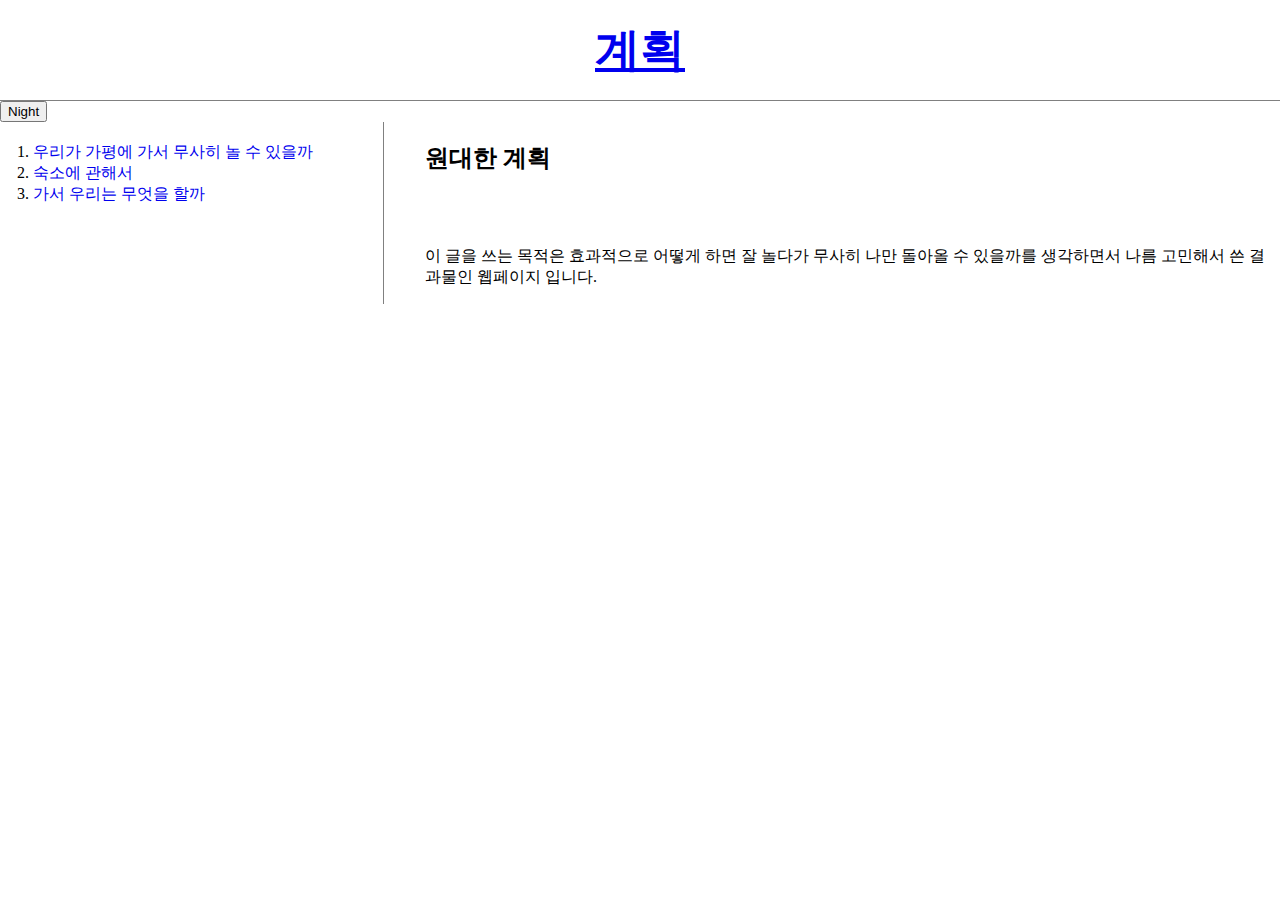
<file: index.html>
<!doctype html>

<html>
	<head>
		<title>원대한 계획</title>
		<meta charset="utf-8">
		<link rel="stylesheet"  href="style.css">
		<script src="https://ajax.googleapis.com/ajax/libs/jquery/3.4.1/jquery.min.js"></script>	
		<script src="colors.js"></script>
	</head>

	<body>
		<h1><a href = "index.html" style="text-decoration: underline;">계획</a></h1> 

		<input type="button" value="Night" onclick="nightDay(this);">
		<div id="grid">
			<ol>
				<li><a href = "1.html">우리가 가평에 가서 무사히 놀 수 있을까</a></li>
				<li><a href = "2.html">숙소에 관해서</a></li>
				<li><a href = "3.html">가서 우리는 무엇을 할까</a> </li>
			</ol>
			<!--
			<h1><a href = "index.html"><font color="red">계획</font></a></h1>
			<ol>
				<li><a href = "1.html"><font color="red">우리가 가평에 가서 무사히 놀 수 있을까</font></a></li>
				<li><a href = "2.html"><font color="red">숙소에 관해서</font></a></li>
				<li><a href = "3.html"><font color="red">가서 우리는 무엇을 할까</font></a> </li>
			</ol>
			-->
			<div id="article">
				<h2>원대한 계획</h2>
				<br><br>
				
				<p>
					이 글을 쓰는 목적은 효과적으로 어떻게 하면 잘 놀다가 무사히 나만 돌아올 수 있을까를 생각하면서 나름 고민해서 쓴 결과물인 웹페이지 입니다. 
				</p>
			</div>
		</div>
	</body>
</html>
</file>
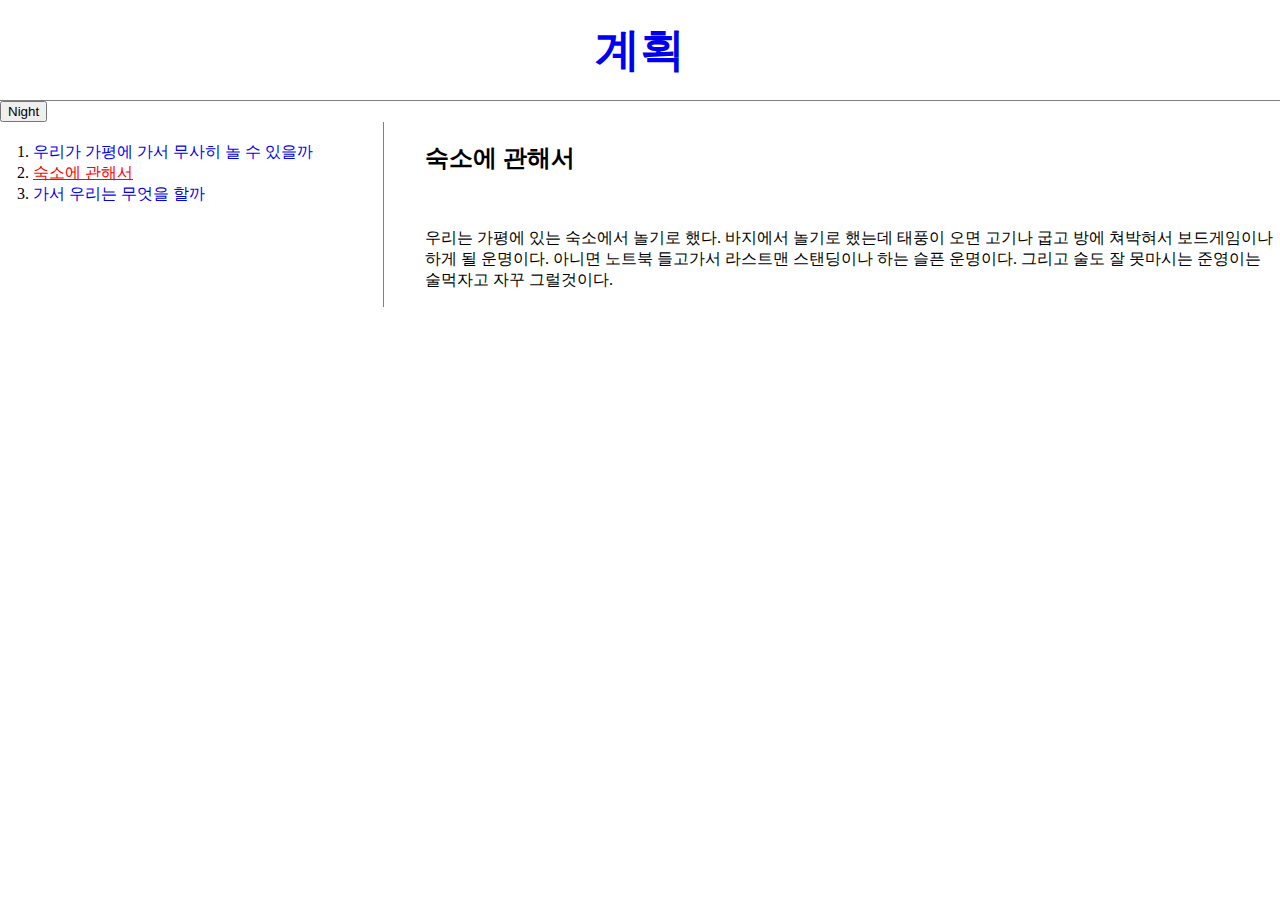
<file: 2.html>
<!doctype html>

<html>
	<head>
		<title>놀러갈수 있을까</title>
		<meta charset="utf-8">
		<link rel="stylesheet"  href="style.css">
		<script src="https://ajax.googleapis.com/ajax/libs/jquery/3.4.1/jquery.min.js"></script>
		<script src='colors.js'></script>
	</head>

	<body>
		<h1><a href = "index.html">계획</a></h1>
		<input type="button" value="Night" onclick="
			nightDay(this);
			">
		<div id="grid">
			<ol>
				<li><a href = "1.html">우리가 가평에 가서 무사히 놀 수 있을까</a></li>
				<li><a href = "2.html" style="color: red; text-decoration: underline;">숙소에 관해서</a></li>
				<li><a href = "3.html">가서 우리는 무엇을 할까</a> </li>
			</ol>
			<div id="article">
				<h2>숙소에 관해서</h2>
				<br>
				<p>
					우리는 가평에 있는 숙소에서 놀기로 했다. 바지에서 놀기로 했는데 태풍이 오면 고기나 굽고 방에 쳐박혀서 보드게임이나 하게 될 운명이다. 아니면 노트북 들고가서 라스트맨 스탠딩이나 하는 슬픈 운명이다. 그리고 술도 잘 못마시는 준영이는  술먹자고 자꾸 그럴것이다. 
				</p>
			</div>
		</div>
	</body>
</html>
</file>
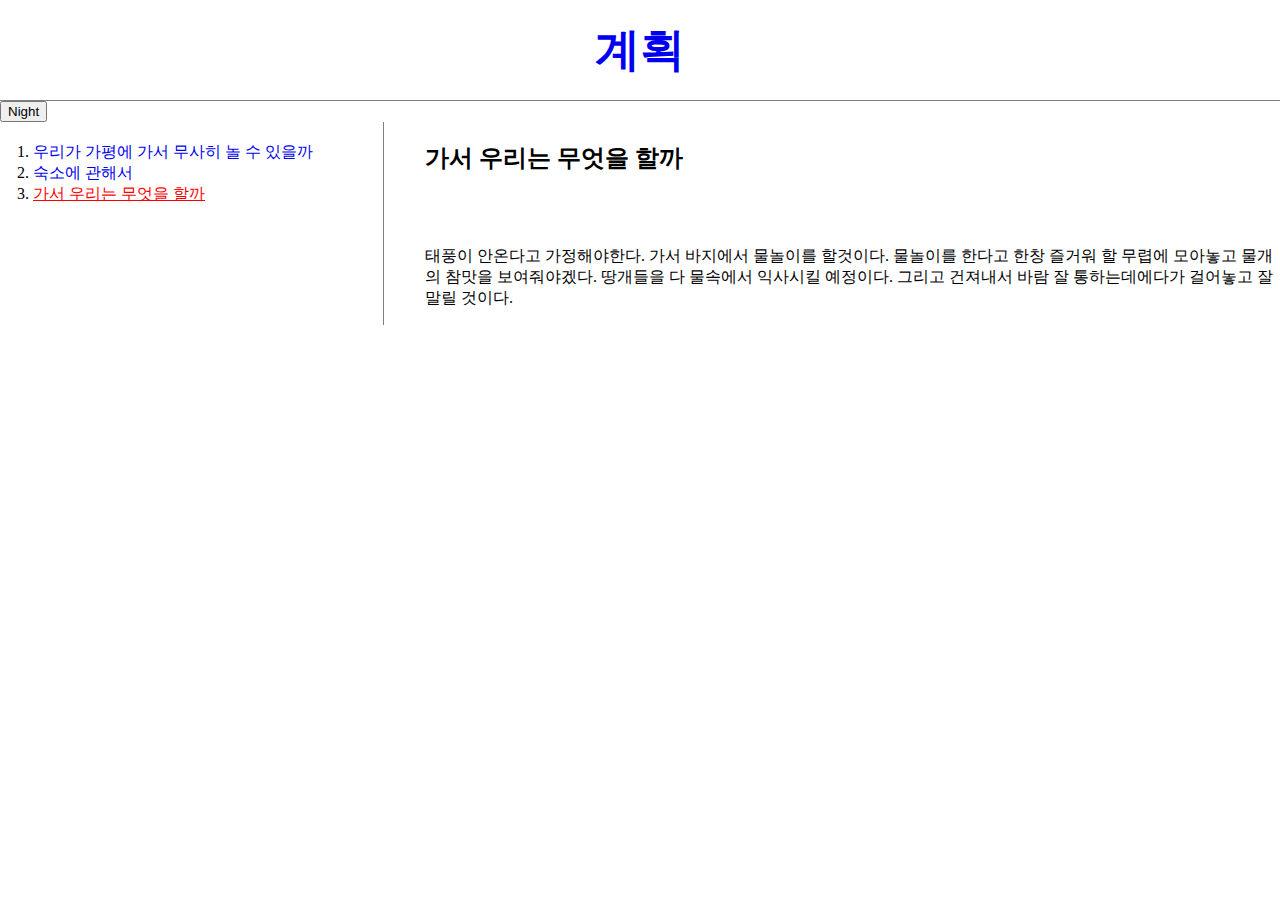
<file: 3.html>
<!doctype html>

<html>
	<head>
		<title>놀러갈수 있을까</title>
		<meta charset="utf-8">
		<link rel="stylesheet"  href="style.css">
		<script src="https://ajax.googleapis.com/ajax/libs/jquery/3.4.1/jquery.min.js"></script>
		<script src='colors.js'></script>
	</head>

	<body>
		<h1><a href = "index.html">계획</a></h1>
		<input type="button" value="Night" onclick="
			nightDay(this);
			">
		<div id="grid">
			<ol>
				<li><a href = "1.html">우리가 가평에 가서 무사히 놀 수 있을까</a></li>
				<li><a href = "2.html">숙소에 관해서</a></li>
				<li><a href = "3.html" style="color: red; text-decoration: underline;">가서 우리는 무엇을 할까</a> </li>
			</ol>
			<div id="article">
				<h2>가서 우리는 무엇을 할까</h2>
				<br><br>
				<p>
					태풍이 안온다고 가정해야한다. 가서 바지에서 물놀이를 할것이다. 물놀이를 한다고 한창 즐거워 할 무렵에 모아놓고 물개의 참맛을 보여줘야겠다. 땅개들을 다 물속에서 익사시킬 예정이다. 그리고 건져내서 바람 잘 통하는데에다가 걸어놓고 잘 말릴 것이다.
				</p>
			</div>
		</div>
	</body>
</html>
</file>
<file: style.css>
body{
	margin: 0;
}
a {
	text-decoration: none;
}
h1{
	font-size: 45px;
	text-align: center;
	border-bottom:1px solid gray;
	margin: 0;
	padding: 20px;
}
ol{
	border-right: 1px solid gray;
	width:330px;
	margin: 0;
	padding: 20px;
}
#grid{
	display: grid;
	grid-template-columns: 400px 1fr;
}
#grid ol{
	padding-left: 33px;
}
#article{
	padding-left: 25px;
}

@media(max-width: 800px){
	#grid{
	display: block;
	}
	ol{
	border-right: none;
	}
	h1{
	border-bottom: none;
	}
}
</file>
